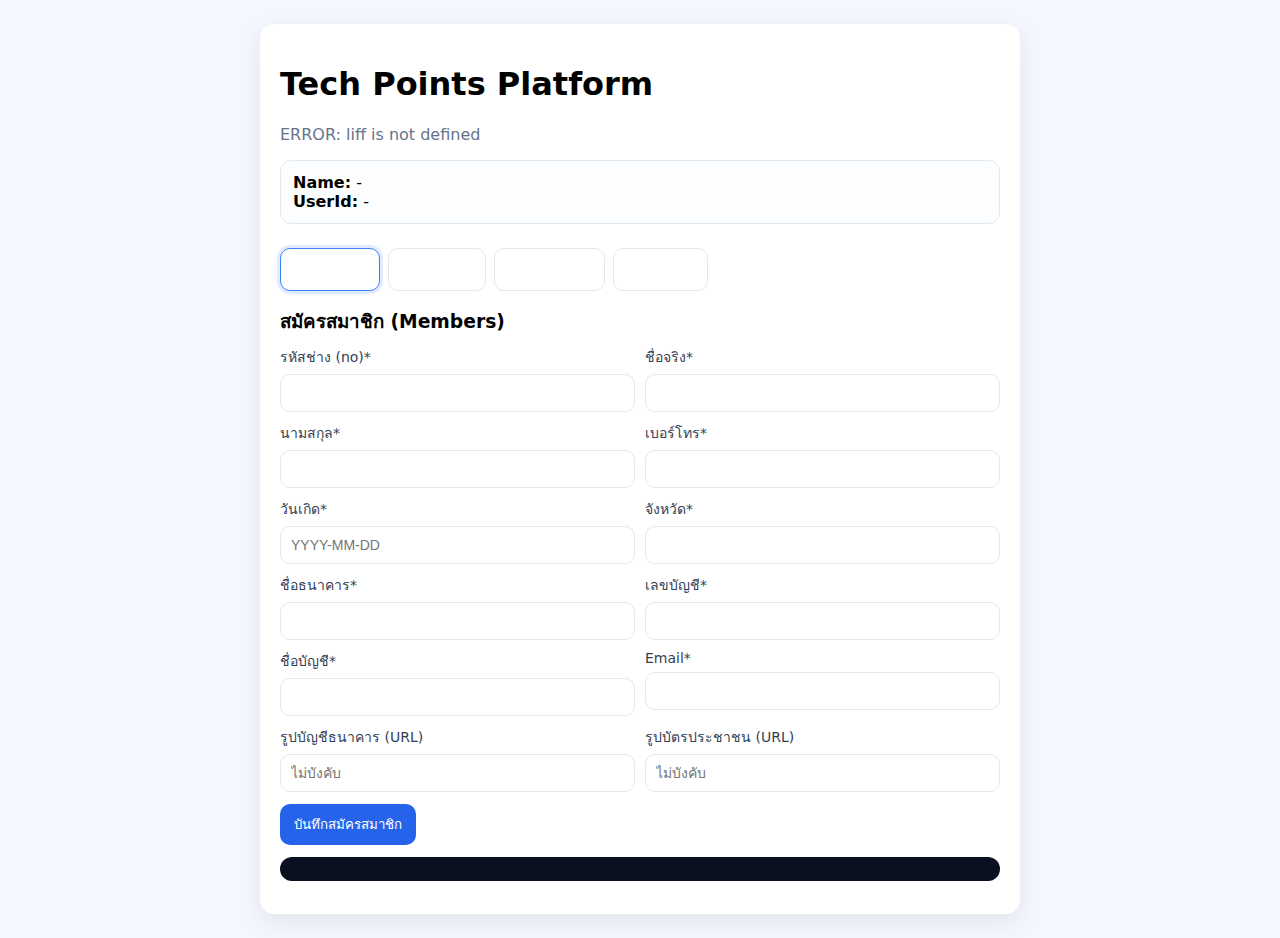
<file: docs/index.html>
<!doctype html>
<html lang="th">
<head>
  <meta charset="utf-8" />
  <meta name="viewport" content="width=device-width, initial-scale=1" />
  <title>Tech Points Platform</title>
  <link rel="stylesheet" href="style.css" />
</head>
<body>
  <div class="box">
    <h1>Tech Points Platform</h1>
    <p id="status" class="muted">Loading...</p>

    <div class="card">
      <div><b>Name:</b> <span id="displayName">-</span></div>
      <div><b>UserId:</b> <span id="userId">-</span></div>
    </div>

    <div class="tabs">
      <button class="tab" data-tab="register">สมัครสมาชิก</button>
      <button class="tab" data-tab="install">ส่งงานติดตั้ง</button>
      <button class="tab" data-tab="points">คะแนนของฉัน</button>
      <button class="tab" data-tab="redeem">ขอแลกแต้ม</button>
    </div>

    <!-- REGISTER -->
    <section class="panel" id="panel-register">
      <h3>สมัครสมาชิก (Members)</h3>
      <div class="grid">
        <label>รหัสช่าง (no)*<input id="m_no" /></label>
        <label>ชื่อจริง*<input id="m_name" /></label>
        <label>นามสกุล*<input id="m_lastName" /></label>
        <label>เบอร์โทร*<input id="m_phone" /></label>
        <label>วันเกิด*<input id="m_birthday" placeholder="YYYY-MM-DD" /></label>
        <label>จังหวัด*<input id="m_province" /></label>

        <label>ชื่อธนาคาร*<input id="m_bankName" /></label>
        <label>เลขบัญชี*<input id="m_bankAccountNo" /></label>
        <label>ชื่อบัญชี*<input id="m_bankAccountName" /></label>
        <label>Email*<input id="m_email" /></label>

        <label>รูปบัญชีธนาคาร (URL)<input id="m_bookBankPhoto" placeholder="ไม่บังคับ" /></label>
        <label>รูปบัตรประชาชน (URL)<input id="m_idPhoto" placeholder="ไม่บังคับ" /></label>
      </div>
      <button id="btnRegister">บันทึกสมัครสมาชิก</button>
      <pre id="outRegister" class="out"></pre>
    </section>

    <!-- INSTALL -->
    <section class="panel" id="panel-install" style="display:none">
      <h3>ส่งงานติดตั้ง (Install)</h3>
      <div class="grid">
        <label>ชื่อร้านค้า (dealer)*<input id="i_dealer" /></label>

        <label>ขนาดเครื่อง (btu)* 
          <select id="i_btu">
            <option value="">-- เลือก --</option>
            <option value="09-12">09-12</option>
            <option value="18-24">18-24</option>
          </select>
        </label>

        <label>Serial Number*<input id="i_serial" /></label>
        <label>serialNumberPhoto (URL)*<input id="i_serialPhoto" placeholder="ลิงก์รูป" /></label>
        <label>installPhoto (URL)*<input id="i_installPhoto" placeholder="ลิงก์รูป" /></label>
      </div>
      <button id="btnInstall">ส่งงานติดตั้ง</button>
      <pre id="outInstall" class="out"></pre>
    </section>

    <!-- POINTS -->
    <section class="panel" id="panel-points" style="display:none">
      <h3>คะแนนของฉัน</h3>
      <button id="btnPoints">โหลดคะแนน</button>
      <div class="card">
        <div><b>Balance:</b> <span id="balance">-</span></div>
      </div>
      <pre id="outPoints" class="out"></pre>
    </section>

    <!-- REDEEM -->
    <section class="panel" id="panel-redeem" style="display:none">
      <h3>ขอแลกแต้ม (Redeems)</h3>
      <div class="grid">
        <label>แต้มที่ต้องการแลก*<input id="r_points" type="number" min="1" /></label>
      </div>
      <button id="btnRedeem">ยืนยันขอแลกแต้ม</button>
      <pre id="outRedeem" class="out"></pre>
    </section>

  </div>

  <script src="https://static.line-scdn.net/liff/edge/2/sdk.js"></script>
  <script src="config.js"></script>
  <script src="./api.js?v=20260220a"></script>
  <script src="liff.js"></script>
  <script src="ui.js"></script>
  <script src="app.js"></script>
</body>
</html>
</file>
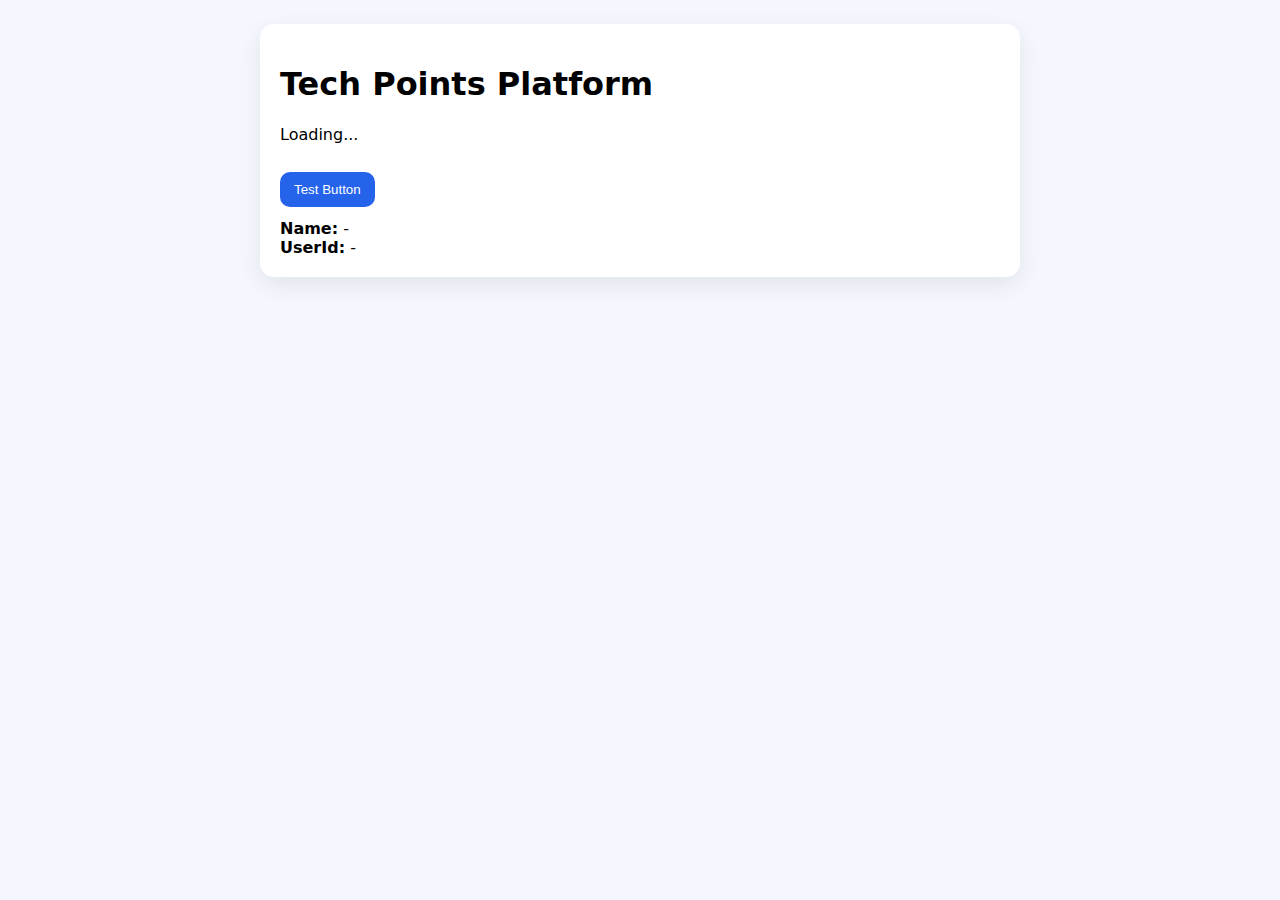
<file: web/index.html>
<!doctype html>
<html lang="th">
<head>
  <meta charset="utf-8" />
  <meta name="viewport" content="width=device-width, initial-scale=1" />
  <title>Tech Points Platform</title>
  <link rel="stylesheet" href="style.css" />
</head>
<body>
  <div class="box">
  <h1>Tech Points Platform</h1>

  <p id="status">Loading...</p>
  <button id="btn">Test Button</button>

  <div style="margin-top:12px;">
    <div><b>Name:</b> <span id="displayName">-</span></div>
    <div><b>UserId:</b> <span id="userId">-</span></div>
  </div>
</div>

  <script src="https://static.line-scdn.net/liff/edge/2/sdk.js"></script>
  <script src="app.js"></script>
</body>
</html>
</file>
<file: docs/style.css>
body{
  font-family: system-ui, sans-serif;
  background: #f5f7ff;
  margin: 0;
  padding: 24px;
}
.box{
  max-width: 720px;
  margin: 0 auto;
  background: #fff;
  border-radius: 14px;
  padding: 20px;
  box-shadow: 0 8px 24px rgba(0,0,0,.08);
}
.muted{ color:#64748b; margin-top:6px; }
.card{
  border: 1px solid #e2e8f0;
  border-radius: 12px;
  padding: 12px;
  margin: 12px 0;
  background: #fbfdff;
}
.tabs{
  display:flex;
  gap:8px;
  flex-wrap:wrap;
  margin: 10px 0 16px;
}
.tab{
  border:1px solid #e2e8f0;
  background:#fff;
  padding:10px 12px;
  border-radius:10px;
  cursor:pointer;
}
.tab.active{
  border-color:#3b82f6;
  box-shadow: 0 0 0 3px rgba(59,130,246,.15);
}
.panel h3{ margin: 10px 0; }
.grid{
  display:grid;
  gap:10px;
  grid-template-columns: 1fr 1fr;
}
label{ display:block; font-size:14px; color:#334155; }
input, select{
  width:100%;
  box-sizing:border-box;
  padding:10px;
  margin-top:6px;
  border:1px solid #e2e8f0;
  border-radius:10px;
  font-size:14px;
  background:#fff;
}
button{
  margin-top: 12px;
  padding: 10px 14px;
  border: 0;
  border-radius: 10px;
  cursor: pointer;
  background:#2563eb;
  color:#fff;
}
button:disabled{ opacity:.6; cursor:not-allowed; }
.out{
  margin-top: 12px;
  background:#0b1020;
  color:#d6e2ff;
  padding: 12px;
  border-radius: 12px;
  overflow:auto;
}
@media (max-width:640px){
  .grid{ grid-template-columns: 1fr; }
}
</file>
<file: web/style.css>
body{
  font-family: system-ui, sans-serif;
  background: #f5f7ff;
  margin: 0;
  padding: 24px;
}
.box{
  max-width: 720px;
  margin: 0 auto;
  background: #fff;
  border-radius: 14px;
  padding: 20px;
  box-shadow: 0 8px 24px rgba(0,0,0,.08);
}
.muted{ color:#64748b; margin-top:6px; }
.card{
  border: 1px solid #e2e8f0;
  border-radius: 12px;
  padding: 12px;
  margin: 12px 0;
  background: #fbfdff;
}
.tabs{
  display:flex;
  gap:8px;
  flex-wrap:wrap;
  margin: 10px 0 16px;
}
.tab{
  border:1px solid #e2e8f0;
  background:#fff;
  padding:10px 12px;
  border-radius:10px;
  cursor:pointer;
}
.tab.active{
  border-color:#3b82f6;
  box-shadow: 0 0 0 3px rgba(59,130,246,.15);
}
.panel h3{ margin: 10px 0; }
.grid{
  display:grid;
  gap:10px;
  grid-template-columns: 1fr 1fr;
}
label{ display:block; font-size:14px; color:#334155; }
input, select{
  width:100%;
  box-sizing:border-box;
  padding:10px;
  margin-top:6px;
  border:1px solid #e2e8f0;
  border-radius:10px;
  font-size:14px;
  background:#fff;
}
button{
  margin-top: 12px;
  padding: 10px 14px;
  border: 0;
  border-radius: 10px;
  cursor: pointer;
  background:#2563eb;
  color:#fff;
}
button:disabled{ opacity:.6; cursor:not-allowed; }
.out{
  margin-top: 12px;
  background:#0b1020;
  color:#d6e2ff;
  padding: 12px;
  border-radius: 12px;
  overflow:auto;
}
@media (max-width:640px){
  .grid{ grid-template-columns: 1fr; }
}
</file>
